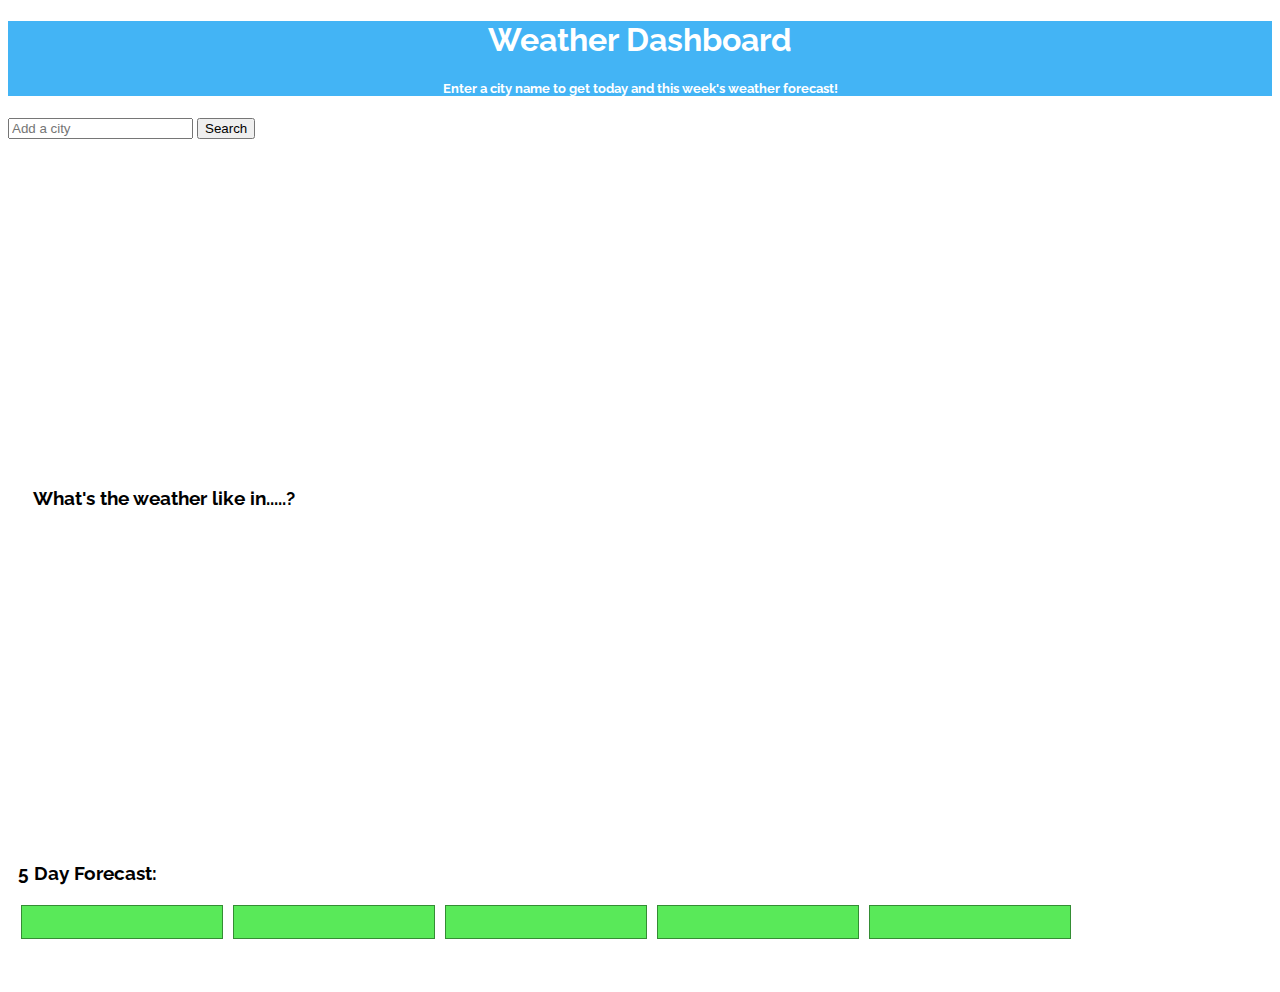
<file: index.html>
<!DOCTYPE html>
<html lang="en">
<head>
    <meta charset="UTF-8">
    <meta name="viewport" content="width=device-width, initial-scale=1.0">
    <link rel="stylesheet" href="https://cdn.jsdelivr.net/npm/bootstrap@4.5.3/dist/css/bootstrap.min.css" integrity="sha384-TX8t27EcRE3e/ihU7zmQxVncDAy5uIKz4rEkgIXeMed4M0jlfIDPvg6uqKI2xXr2" crossorigin="anonymous">
    <link rel="stylesheet" href="style.css">
    <link rel="preconnect" href="https://fonts.gstatic.com">
    <link rel="preconnect" href="https://fonts.gstatic.com">
    <link href="https://fonts.googleapis.com/css2?family=Raleway:wght@300;400;500&display=swap" rel="stylesheet">    <script src="https://code.jquery.com/jquery-3.5.1.min.js" integrity="sha256-9/aliU8dGd2tb6OSsuzixeV4y/faTqgFtohetphbbj0=" crossorigin="anonymous"></script>
    <title>Weather Dashboard</title>
</head>
<body>
 
      <div class="jumbotron jumbotron-fluid">
          <div>
            <h1 class="display-4">Weather Dashboard</h1>
            <h5>Enter a city name to get today and this week's weather forecast!</h5>
          </div>
        </div>



    <div id="search">
        <div class="cities card-header">
            <form class="form-inline">
                    <input id="city-input" class="form-control mr-sm-2" type="text" placeholder="Add a city" aria-label="Search">
                    <button id="searchBtn" class="btn btn-outline-success my-2 my-sm-0" type="submit">Search</button>
            </form>

            <ul class="list-group list-group-flush">
            </ul>
        </div>

        <div id="city-stats" class="card-body">
            <h3 class="card-title">What's the weather like in.....?</h3>
            <p class="card-text temp"></p>
            <p class="card-text humidity"></p>
            <p class="card-text wind"></p>
            <p class="card-text description"></p>
            <p class="card-text UV-section">
                <figure class="UV"></figure>
            </p>
        </div>

        <div class="five-day"> 
            <h3 id="forecast-header">5 Day Forecast:</h3>

            <div class="five-day-forecast">

                <div class="forecast-card card-body">
                    <div class="date1"></div>
                    <img class="icon1">
                    <div class="temp1"></div>
                    <div class="humidity1"></div>
                </div>

                <div class="forecast-card card-body">
                    <div class="date2"></div>
                    <img class="icon2">
                    <div class="temp2"></div>
                    <div class="humidity2"></div>
                </div>

                <div class="forecast-card card-body">
                    <div class="date3"></div>
                    <img class="icon3">
                    <div class="temp3"></div>
                    <div class="humidity3"></div>
                </div>

                <div class="forecast-card card-body">
                    <div class="date4"></div>
                    <img class="icon4">
                    <div class="temp4"></div>
                    <div class="humidity4"></div>
                </div>

                <div class="forecast-card card-body">
                    <div class="date5"></div>
                    <img class="icon5">
                    <div class="temp5"></div>
                    <div class="humidity5"></div>
                </div>

            </div>
        </div>

    </div>

    <script src="script.js"></script>
</body>
</html>
</file>
<file: style.css>
body {
    font-family: 'Raleway', sans-serif;
}

.jumbotron-fluid {
    background-color: rgb(67, 180, 245);
    color: white;
    text-align: center;
    align-items: center;
    font-weight: bold;
    justify-content: start;
}

.card-header {
    height: 350px;
}

.card-title {
    margin-bottom: 20px;
}

.form-inline {
    margin-bottom: 5px;
}

.list-group-item {
    margin: 5px;
    text-align: left;
}

#search {
    padding: 0;
}

#city-stats {
    height: 350px;
    margin-left: 25px;
}
.UV-section{
    display: inline;
}

.UV {
    background-color: coral;
    padding: 10px;
    border: rgb(140, 140, 140) solid 0.5px;
    border-radius: 12px;
    display: inline;
    visibility: hidden;
}

.five-day { 
    padding: 0;
    margin: 25px 10px 50px;
} 

.forecast-card {
    background-color: rgb(89, 233, 89);
    width: 200px;
    height: auto;
    margin: 3px;
    font-weight: 400;
    line-height: 2;
    display: inline-block;
    border: solid 0.5px rgb(52, 141, 52);
    text-align: center;

}

.date1,
.date2,
.date3,
.date4,
.date5 {
    font-weight: 600;
    font-size: 24px;
}
</file>
